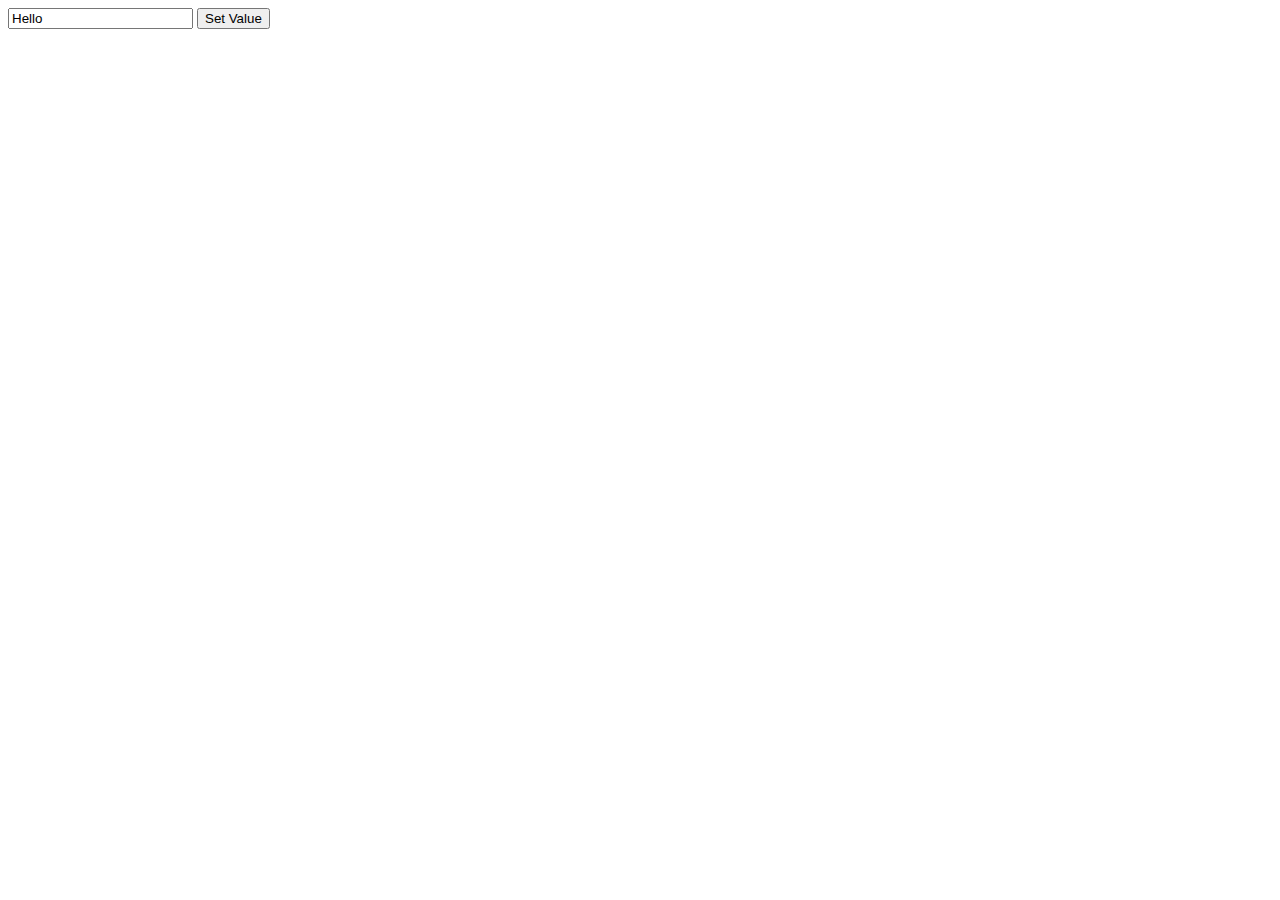
<file: formtest.html>
<!doctype html>
<html lang="en">
<head>
	<meta charset="UTF-8">
	<title>FormTest</title>
	<script type="text/javascript"> 

function setValue(){ 

myVariable= document.forms["myform"]["text1"].value 

alert("myVariable = "+myVariable) 

} 

</script> 
</head>
<body>


<form name="myform"> 
<input type="text" name="text1" value="Hello"> 
<input type="button" value="Set Value" onclick="setValue()"> 
</form>  
</body>
</html>
</file>
